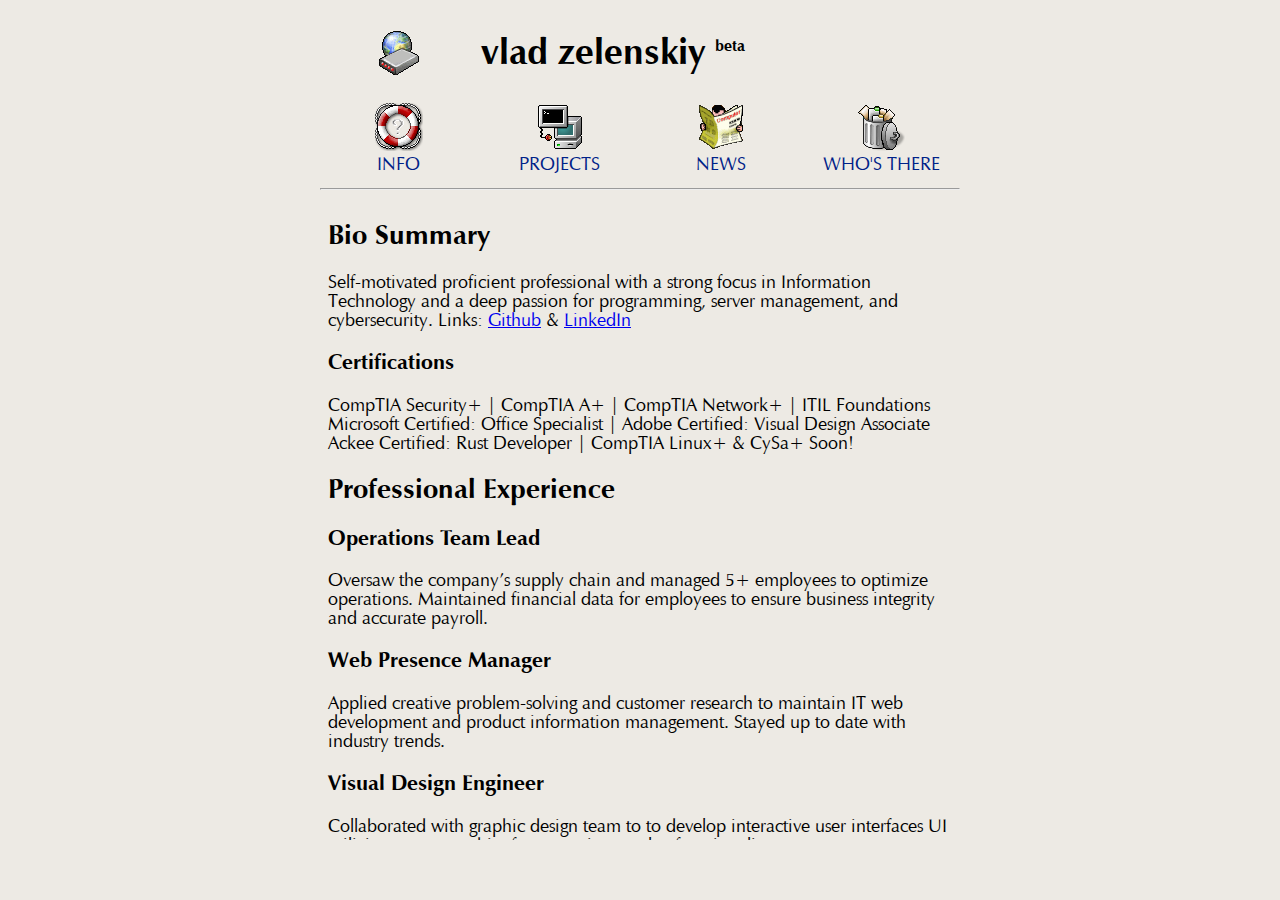
<file: index.html>
<!doctype html>
<meta charset='utf-8' />
<meta name='viewport' content='width=device-width;initial-scale=1' />

<link rel='stylesheet' href='main.css'>
<link rel='icon' href='favicon.ico' type='image/png'>
<style>
</style>
<title>zelenskiy</title>

<body>
<table id='main'>
    <tr>
        <td class='centered'>
            <img src='logo48.png' />
        </td>
        <td colspan='3'>
            <h1>
                vlad zelenskiy
                <sup>beta</sup>
            </h1>
        </td>
    </tr>
    <tr>
        <td class='centered' style='width: 25%'>
            <a href='faq.html' target='fra1' class='sectlink'>
                <img src='help.png' /><br/>Info
            </a>
        </td>
        <td class='centered'>
            <a href='projects.html' target='fra1' class='sectlink'>
                <img src='connect.png' /><br/>Projects
            </a>
        </td>
        <td class='centered' style='width: 25%'>
            <a href='news.html' target='fra1' class='sectlink'>
                <img src='news.png' /><br/>News
            </a>
        </td>
        <td class='centered' style='width: 25%'>
            <a href='who.html' target='fra1' class='sectlink'>
                <img src='trashcan.png' /><br/>Who's there
            </a>
        </td>
    </tr>
    <tr>
        <td colspan='4' class='centered'>
            <hr/>
            <iframe width='640' height='640' style='border: 0' name='fra1' src='faq.html'></iframe>
        </td>
    </tr>
    <tr>
        <td colspan='4' class='centered'>
            <script src='https://nuthead.neocities.org/ring/ring.js'></script>
        </td>
    </tr>
</table>

</body>
</file>
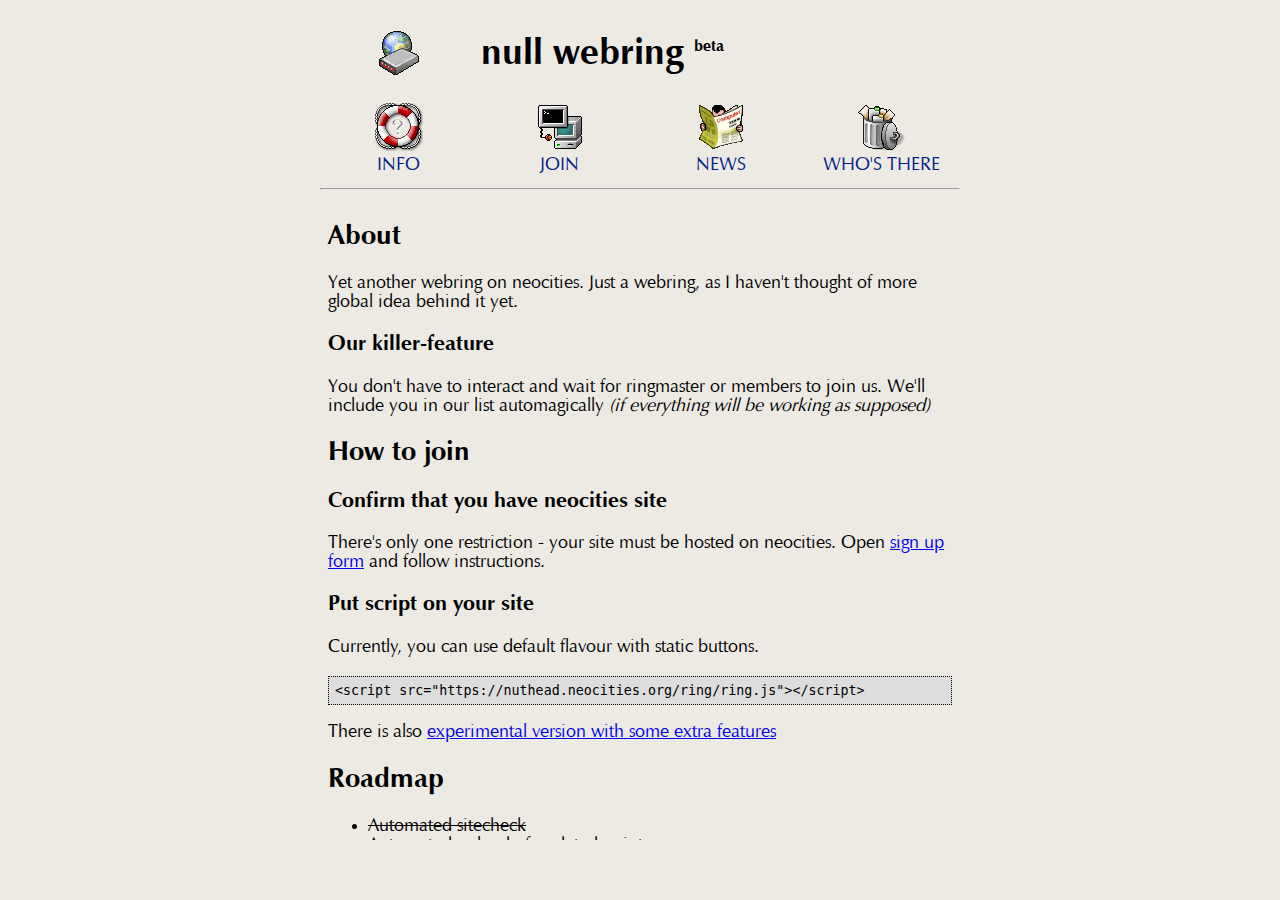
<file: ring/index.html>
<!doctype html>
<meta charset='utf-8' />
<meta name='viewport' content='width=device-width;initial-scale=1' />
<script src='https://akewebdump.ddns.net/counter/counter.js?ref=nullring' async></script>
<link rel='stylesheet' href='main.css'>
<link rel='icon' href='logo16.png' type='image/png'>
<style>
</style>
<title>null webring</title>

<body>
<table id='main'>
    <tr>
        <td class='centered'>
            <img src='logo48.png' />
        </td>
        <td colspan='3'>
            <h1>
                null webring
                <sup>beta</sup>
            </h1>
        </td>
    </tr>
    <tr>
        <td class='centered' style='width: 25%'>
            <a href='faq.html' target='fra1' class='sectlink'>
                <img src='help.png' /><br/>Info
            </a>
        </td>
        <td class='centered'>
            <a href='https://nutheadnullring.onrender.com/' target='fra1' class='sectlink'>
                <img src='connect.png' /><br/>Join
            </a>
        </td>
        <td class='centered' style='width: 25%'>
            <a href='news.html' target='fra1' class='sectlink'>
                <img src='news.png' /><br/>News
            </a>
        </td>
        <td class='centered' style='width: 25%'>
            <a href='who.html' target='fra1' class='sectlink'>
                <img src='trashcan.png' /><br/>Who's there
            </a>
        </td>
    </tr>
    <tr>
        <td colspan='4' class='centered'>
            <hr/>
            <iframe width='640' height='640' style='border: 0' name='fra1' src='faq.html'></iframe>
        </td>
    </tr>
    <tr>
        <td colspan='4' class='centered'>
            <script src='https://nuthead.neocities.org/ring/ring.js'></script>
        </td>
    </tr>
</table>

</body>
</file>
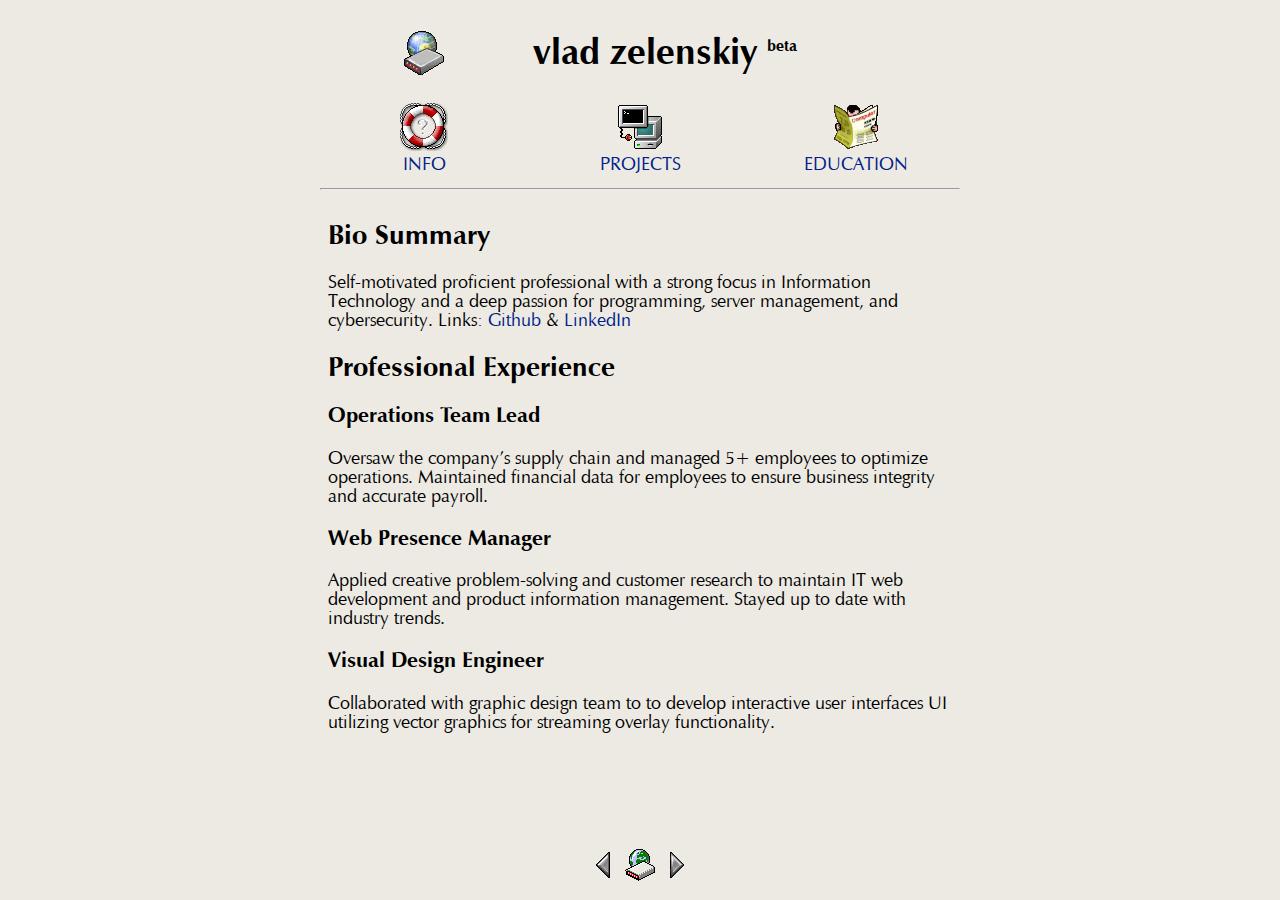
<file: site1_vlzelen/index.html>
<!doctype html>
<meta charset='utf-8' />
<meta name='viewport' content='width=device-width;initial-scale=1' />

<link rel='stylesheet' href='main.css'>
<link rel='icon' href='favicon.ico' type='image/png'>
<style>
</style>
<title>zelenskiy</title>

<body>
<table id='main'>
    <tr>
        <td class='centered'>
            <img src='logo48.png' />
        </td>
        <td colspan='3'>
            <h1>
                vlad zelenskiy
                <sup>beta</sup>
            </h1>
        </td>
    </tr>
    <tr>
        <td class='centered' style='width: 33%'>
            <a href='faq.html' target='fra1' class='sectlink'>
                <img src='help.png' /><br/>Info
            </a>
        </td>
        <td class='centered'>
            <a href='projects.html' target='fra1' class='sectlink'>
                <img src='connect.png' /><br/>Projects
            </a>
        </td>
        <td class='centered' style='width: 33%'>
            <a href='news.html' target='fra1' class='sectlink'>
                <img src='news.png' /><br/>Education
            </a>
        </td>
        <!-- <td class='centered' style='width: 25%'>
            <a href='who.html' target='fra1' class='sectlink'>
                <img src='trashcan.png' /><br/>Who's there
            </a>
        </td> -->
    </tr>
    <tr>
        <td colspan='4' class='centered'>
            <hr/>
            <iframe width='640' height='640' style='border: 0' name='fra1' src='faq.html'></iframe>
        </td>
    </tr>
    <tr>

        <td colspan='4' class='centered'>
            <a href="https://github.com/vlzelen"><img src="prev.png"></a>
            <a href="https://hackertyper.net/"><img src="logo32.png"></a>
            <a href="https://www.linkedin.com/vladzelenskiy"><img src="next.png"></a>
            
        </td>

        
    </tr>
</table>

</body>
</file>
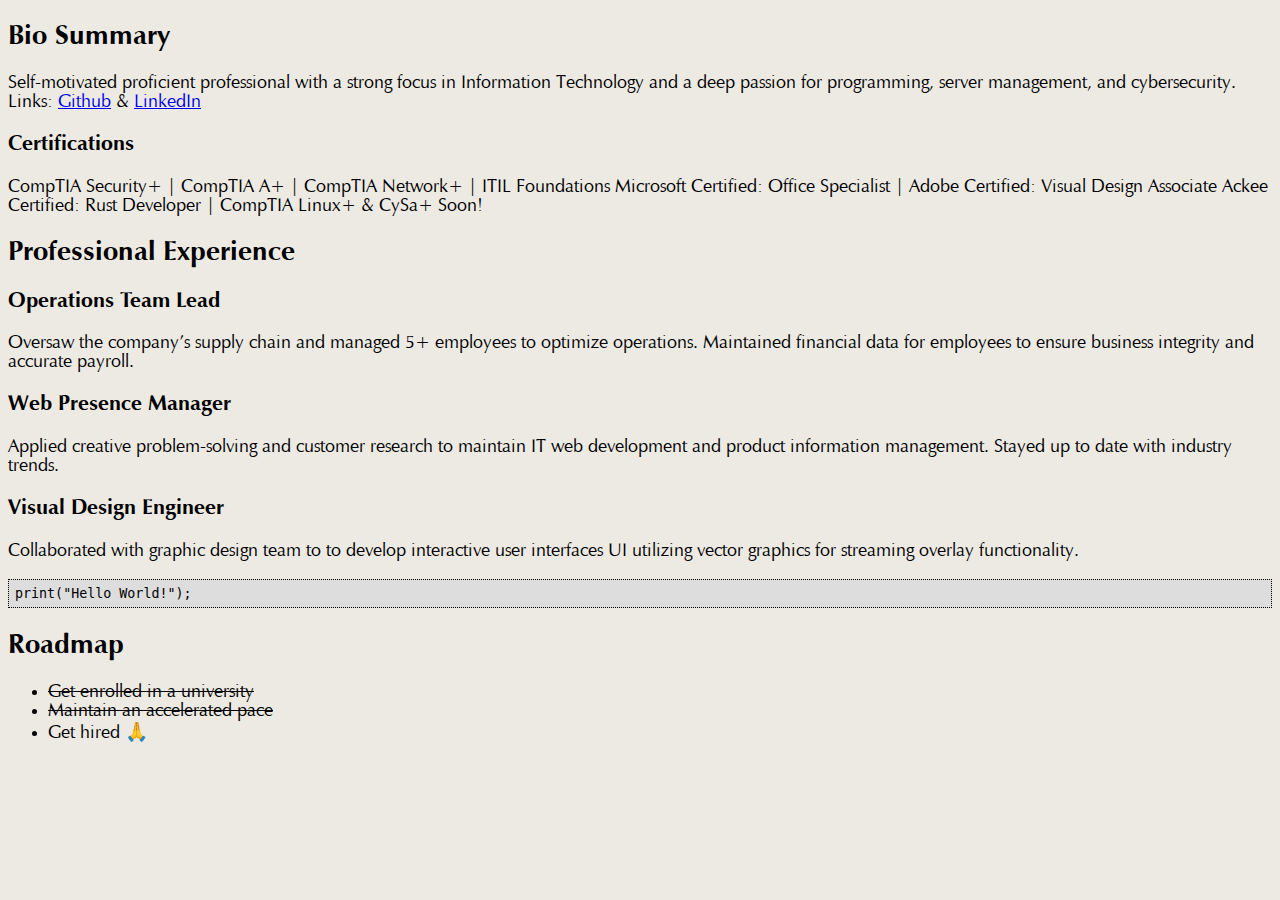
<file: faq.html>
<!doctype html>
<meta charset='utf-8' />
<link rel='stylesheet' href='main.css'>
<h2>Bio Summary</h2>
<p>Self-motivated proficient professional with a strong focus in Information Technology 
    and a deep passion for programming, server management, and cybersecurity. Links: <a href='https://github.com/vlzelen'>Github</a> & <a href='https://www.linkedin.com/vladzelenskiy'>LinkedIn</a></p>

<h3>Certifications</h3>
<p>CompTIA Security+ | CompTIA A+ | CompTIA Network+ | ITIL Foundations
    Microsoft Certified: Office Specialist | Adobe Certified: Visual Design Associate
    Ackee Certified: Rust Developer | CompTIA Linux+ & CySa+ Soon!</p>
</p>
<h2>Professional Experience</h2>
<h3>Operations Team Lead</h3>
<p>Oversaw the company’s supply chain and managed 5+ employees to optimize operations. Maintained financial data for employees to ensure business integrity and accurate payroll.
</p>
<h3>Web Presence Manager</h3>
<p>Applied creative problem-solving and customer research to maintain IT web development and product information management. Stayed up to date with industry trends.
</p>
<h3>Visual Design Engineer</h3>
<p>Collaborated with graphic design team to to develop interactive user interfaces UI utilizing vector graphics for streaming overlay functionality.
</p>
<code>
print("Hello World!");
</code>
<h2>Roadmap</h2>
<ul>
    <li><s>Get enrolled in a university</s></li>
    <li><s>Maintain an accelerated pace</s></li>
    <li>Get hired 🙏</li>
</ul>
</file>
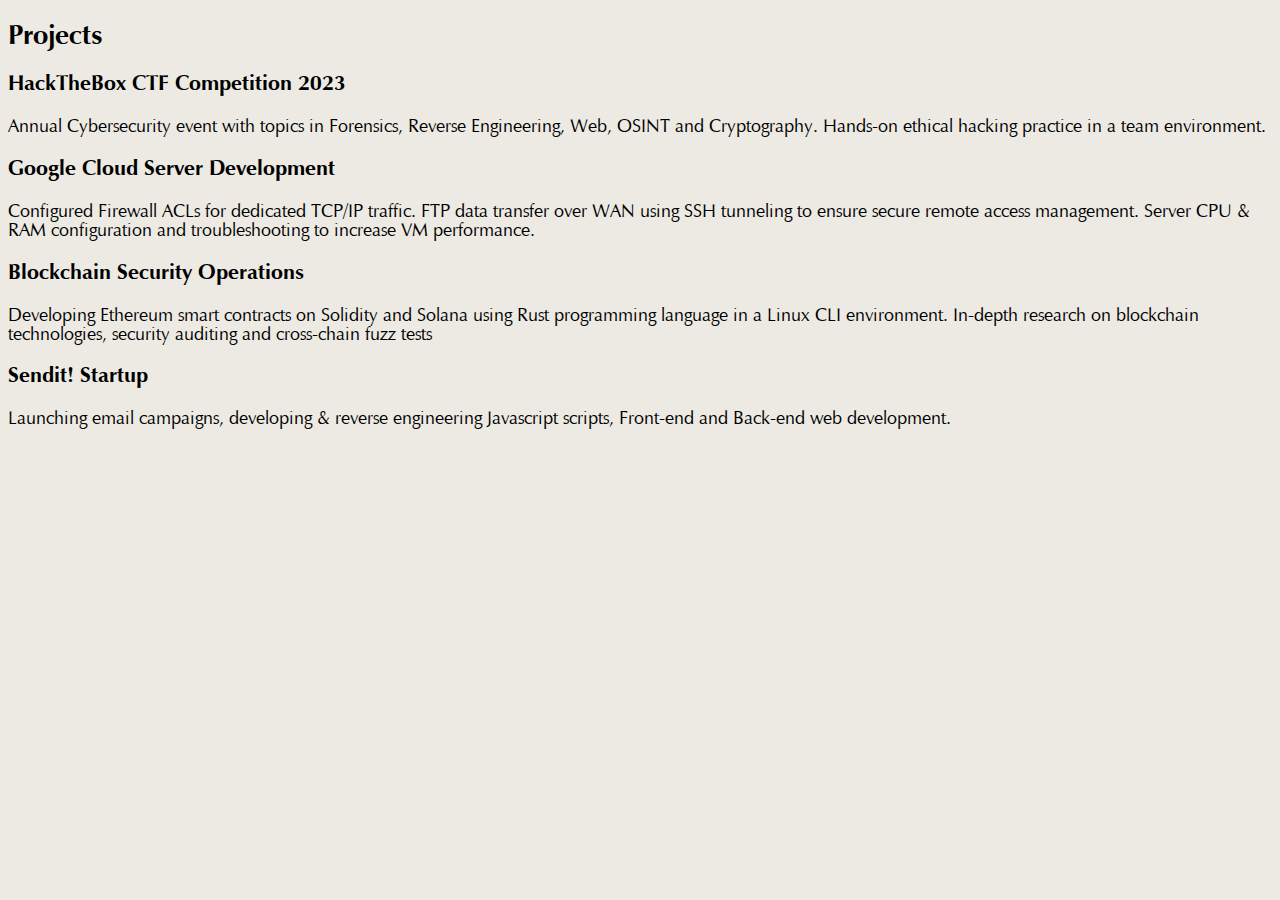
<file: projects.html>
<!doctype html>
<meta charset='utf-8' />
<link rel='stylesheet' href='main.css'>
<h2>Projects</h2>
<h3>HackTheBox CTF Competition 2023</h3>
<p>Annual Cybersecurity event with topics in Forensics, Reverse Engineering, 
    Web, OSINT and Cryptography. Hands-on ethical hacking practice in a team environment.</p>
</p>

<h3>Google Cloud Server Development</h3>
<p>Configured Firewall ACLs for dedicated TCP/IP traffic. FTP data transfer over WAN using SSH tunneling to ensure secure remote access management. Server CPU & RAM configuration and troubleshooting to increase VM performance.
</p>
<h3>Blockchain Security Operations</h3>
<p>Developing Ethereum smart contracts on Solidity and Solana using Rust programming language in a Linux CLI environment.
    In-depth research on blockchain technologies, security auditing and cross-chain fuzz tests
</p>
<h3>Sendit! Startup</h3>
<p>Launching email campaigns, developing & reverse engineering Javascript scripts, Front-end and Back-end web development.
</p>
</file>
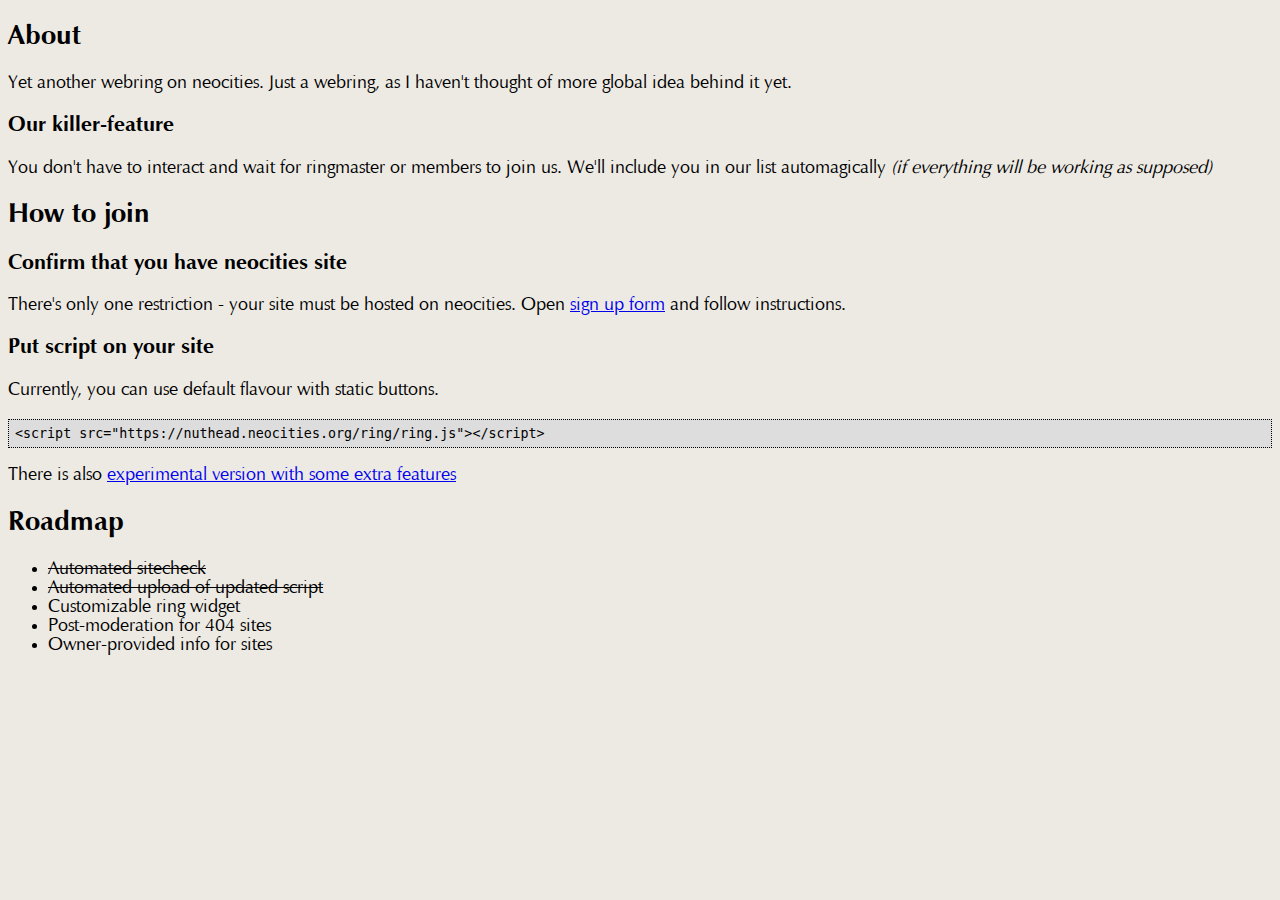
<file: ring/faq.html>
<!doctype html>
<meta charset='utf-8' />
<link rel='stylesheet' href='main.css'>
<h2>About</h2>
<p>Yet another webring on neocities. Just a webring, as I haven't thought of more global idea behind it yet.</p>
<h3>Our killer-feature</h3>
<p>You don't have to interact and wait for ringmaster or members to join us. We'll include you in our list automagically <i>(if everything will be working as supposed)</i></p>
<h2>How to join</h2>
<h3>Confirm that you have neocities site</h3>
<p>There's only one restriction - your site must be hosted on neocities. Open <a href='https://nutheadnullring.onrender.com/'>sign up form</a> and follow instructions.</p>
<h3>Put script on your site</h3>
<p>Currently, you can use default flavour with static buttons.</p>
<code>
&lt;script src="https://nuthead.neocities.org/ring/ring.js"&gt;&lt;/script&gt;
</code>
<p>There is also <a href='widgetv2.htm'>experimental version with some extra features</a></p>
<h2>Roadmap</h2>
<ul>
    <li><s>Automated sitecheck</s></li>
    <li><s>Automated upload of updated script</s></li>
    <li>Customizable ring widget</li>
    <li>Post-moderation for 404 sites</li>
    <li>Owner-provided info for sites</li>
</ul>
</file>
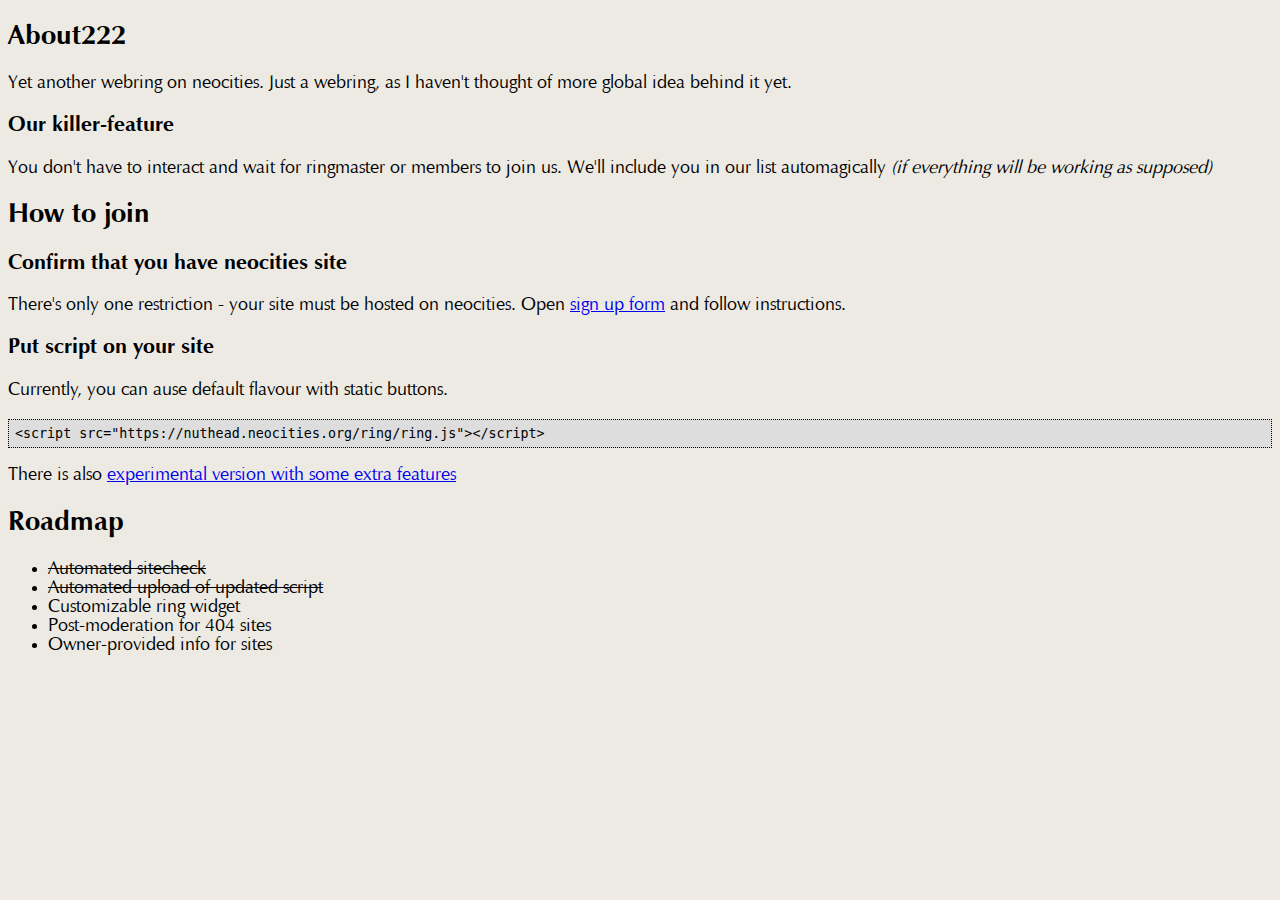
<file: ring/news.html>
<!doctype html>
<meta charset='utf-8' />
<link rel='stylesheet' href='main.css'>
<h2>About222</h2>
<p>Yet another webring on neocities. Just a webring, as I haven't thought of more global idea behind it yet.</p>
<h3>Our killer-feature</h3>
<p>You don't have to interact and wait for ringmaster or members to join us. We'll include you in our list automagically <i>(if everything will be working as supposed)</i></p>
<h2>How to join</h2>
<h3>Confirm that you have neocities site</h3>
<p>There's only one restriction - your site must be hosted on neocities. Open <a href='https://nutheadnullring.onrender.com/'>sign up form</a> and follow instructions.</p>
<h3>Put script on your site</h3>
<p>Currently, you can ause default flavour with static buttons.</p>
<code>
&lt;script src="https://nuthead.neocities.org/ring/ring.js"&gt;&lt;/script&gt;
</code>
<p>There is also <a href='widgetv2.htm'>experimental version with some extra features</a></p>
<h2>Roadmap</h2>
<ul>
    <li><s>Automated sitecheck</s></li>
    <li><s>Automated upload of updated script</s></li>
    <li>Customizable ring widget</li>
    <li>Post-moderation for 404 sites</li>
    <li>Owner-provided info for sites</li>
</ul>
</file>
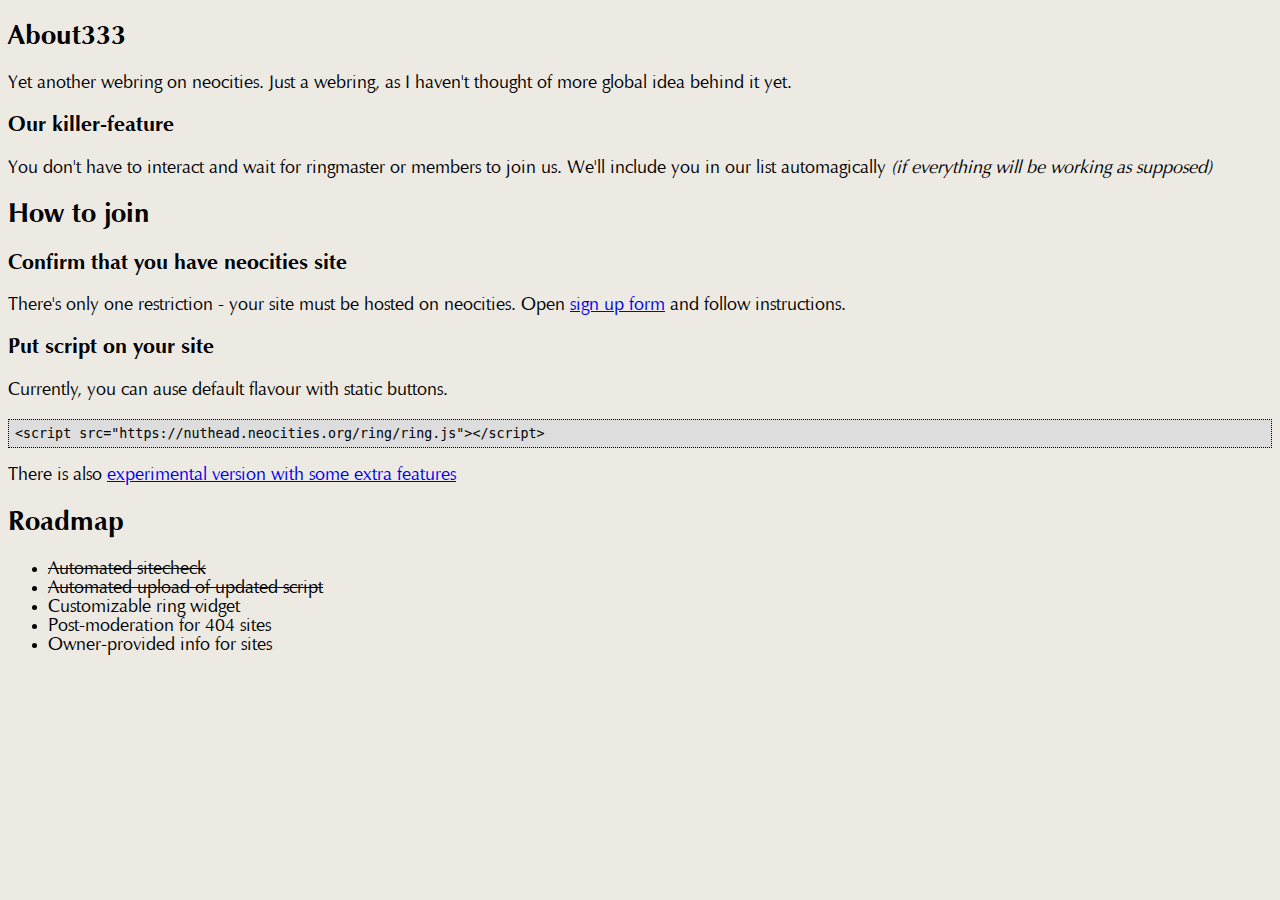
<file: ring/who.html>
<!doctype html>
<meta charset='utf-8' />
<link rel='stylesheet' href='main.css'>
<h2>About333</h2>
<p>Yet another webring on neocities. Just a webring, as I haven't thought of more global idea behind it yet.</p>
<h3>Our killer-feature</h3>
<p>You don't have to interact and wait for ringmaster or members to join us. We'll include you in our list automagically <i>(if everything will be working as supposed)</i></p>
<h2>How to join</h2>
<h3>Confirm that you have neocities site</h3>
<p>There's only one restriction - your site must be hosted on neocities. Open <a href='https://nutheadnullring.onrender.com/'>sign up form</a> and follow instructions.</p>
<h3>Put script on your site</h3>
<p>Currently, you can ause default flavour with static buttons.</p>
<code>
&lt;script src="https://nuthead.neocities.org/ring/ring.js"&gt;&lt;/script&gt;
</code>
<p>There is also <a href='widgetv2.htm'>experimental version with some extra features</a></p>
<h2>Roadmap</h2>
<ul>
    <li><s>Automated sitecheck</s></li>
    <li><s>Automated upload of updated script</s></li>
    <li>Customizable ring widget</li>
    <li>Post-moderation for 404 sites</li>
    <li>Owner-provided info for sites</li>
</ul>
</file>
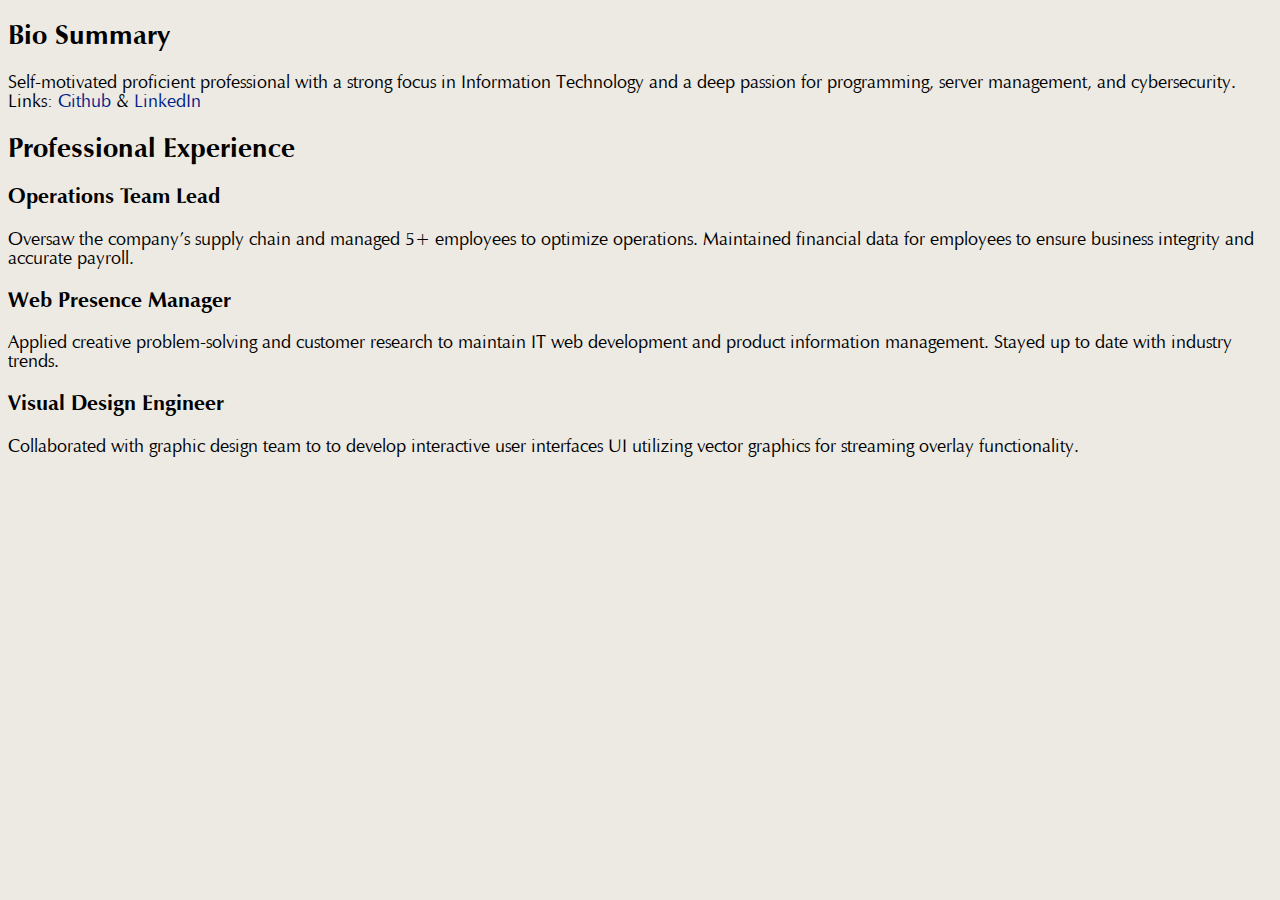
<file: site1_vlzelen/faq.html>
<!doctype html>
<meta charset='utf-8' />
<link rel='stylesheet' href='main.css'>
<body>
<h2>Bio Summary</h2>
<p>Self-motivated proficient professional with a strong focus in Information Technology 
    and a deep passion for programming, server management, and cybersecurity. Links: <a href='https://github.com/vlzelen'>Github</a> & <a href='https://www.linkedin.com/vladzelenskiy'>LinkedIn</a></p>
<h2>Professional Experience</h2>
<h3>Operations Team Lead</h3>
<p>Oversaw the company’s supply chain and managed 5+ employees to optimize operations. Maintained financial data for employees to ensure business integrity and accurate payroll.
</p>
<h3>Web Presence Manager</h3>
<p>Applied creative problem-solving and customer research to maintain IT web development and product information management. Stayed up to date with industry trends.
</p>
<h3>Visual Design Engineer</h3>
<p>Collaborated with graphic design team to to develop interactive user interfaces UI utilizing vector graphics for streaming overlay functionality.
</p>
</body>
</file>
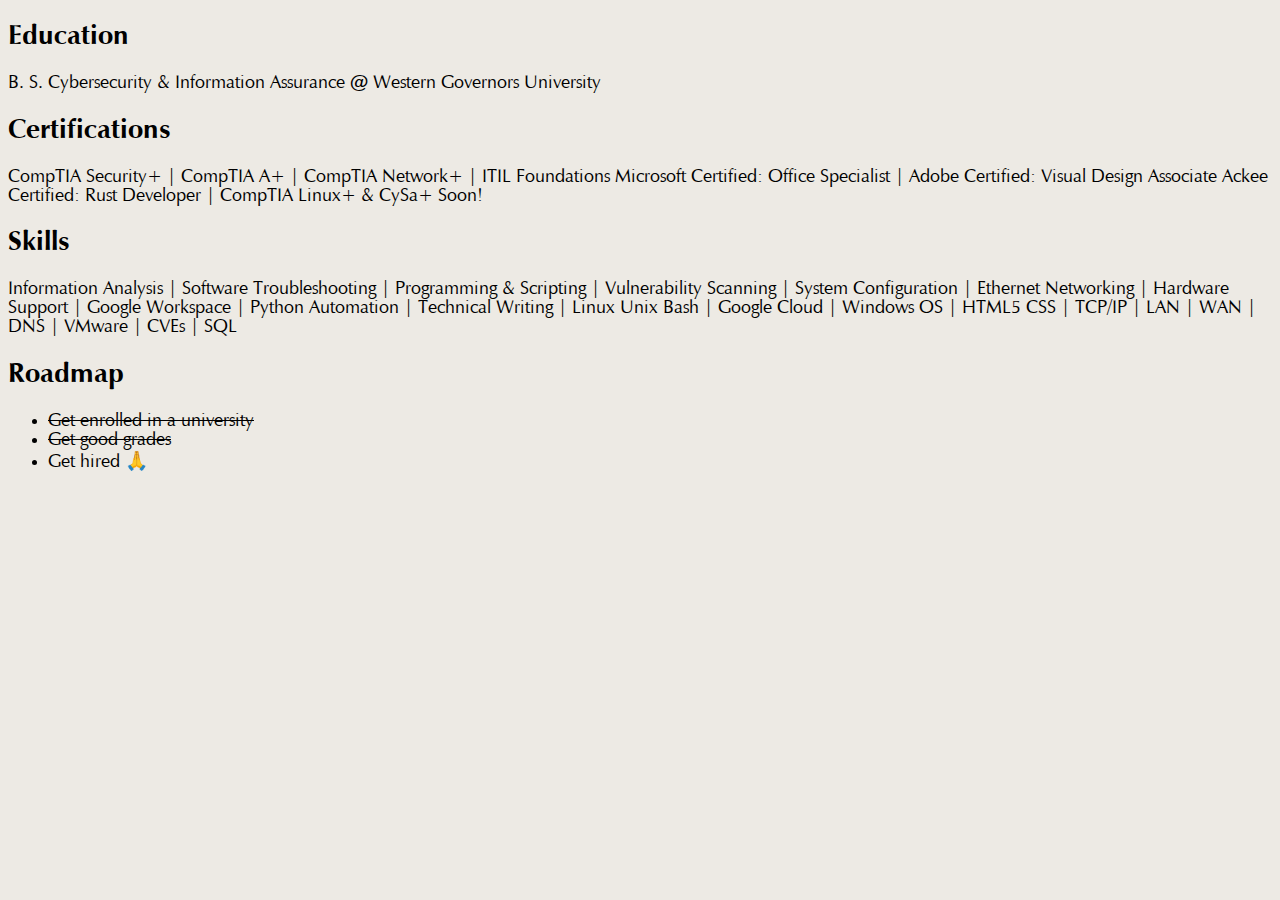
<file: site1_vlzelen/news.html>
<!doctype html>
<meta charset='utf-8' />
<link rel='stylesheet' href='main.css'>
<body>
<h2>Education</h2>
<p>B. S. Cybersecurity & Information Assurance <b>@</b> Western Governors University</p>
</p>
<h2>Certifications</h2>
<p>CompTIA Security+ | CompTIA A+ | CompTIA Network+ | ITIL Foundations
    Microsoft Certified: Office Specialist | Adobe Certified: Visual Design Associate
    Ackee Certified: Rust Developer | CompTIA Linux+ & CySa+ Soon!</p>
</p>
<h2>Skills</h2>
<p>
Information Analysis |
Software Troubleshooting |
Programming & Scripting |
Vulnerability Scanning |
System Configuration |
Ethernet Networking |
Hardware Support |
Google Workspace |
Python Automation |
Technical Writing |
Linux Unix Bash |
Google Cloud |
Windows OS |
HTML5 CSS |
TCP/IP | LAN | WAN | DNS |
VMware |
CVEs |
SQL
</p>
<h2>Roadmap</h2>
<ul>
    <li><s>Get enrolled in a university</s></li>
    <li><s>Get good grades</s></li>
    <li>Get hired 🙏</li>

</body>
</file>
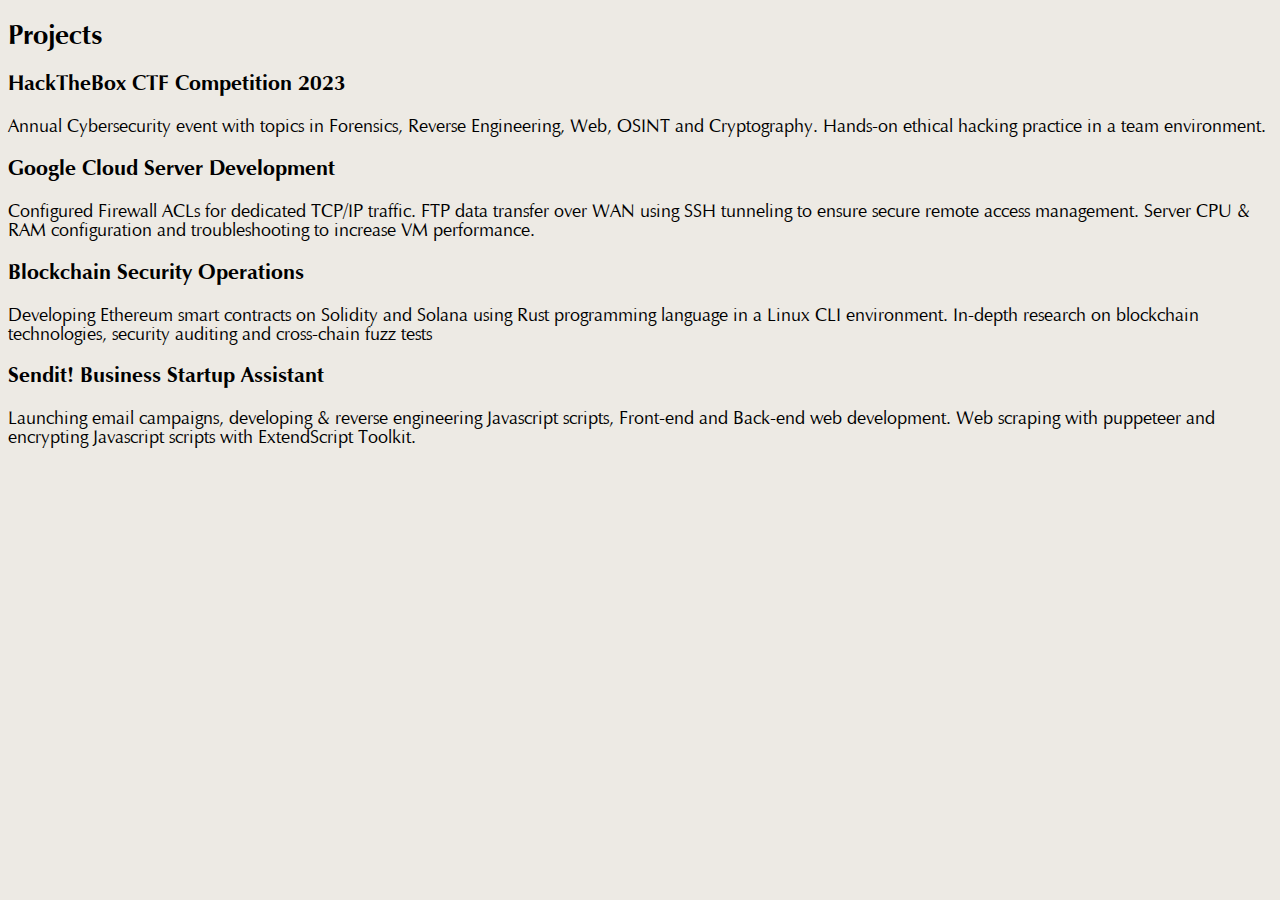
<file: site1_vlzelen/projects.html>
<!doctype html>
<meta charset='utf-8' />
<link rel='stylesheet' href='main.css'>
<body>
<h2>Projects</h2>
<h3>HackTheBox CTF Competition 2023</h3>
<p>Annual Cybersecurity event with topics in Forensics, Reverse Engineering, 
    Web, OSINT and Cryptography. Hands-on ethical hacking practice in a team environment.</p>
</p>

<h3>Google Cloud Server Development</h3>
<p>Configured Firewall ACLs for dedicated TCP/IP traffic. FTP data transfer over WAN using SSH tunneling to ensure secure remote access management. Server CPU & RAM configuration and troubleshooting to increase VM performance.
</p>
<h3>Blockchain Security Operations</h3>
<p>Developing Ethereum smart contracts on Solidity and Solana using Rust programming language in a Linux CLI environment.
    In-depth research on blockchain technologies, security auditing and cross-chain fuzz tests
</p>
<h3>Sendit! Business Startup Assistant</h3>
<p>Launching email campaigns, developing & reverse engineering Javascript scripts, Front-end and Back-end web development. Web scraping with puppeteer and encrypting Javascript scripts with ExtendScript Toolkit.
</p>
</body>
</file>
<file: main.css>
@font-face {
    font-family: 'Vera Humana 95';
    font-weight: 400;
    src: url('Vera.ttf');
}
@font-face {
    font-family: 'Vera Humana 95';
    font-weight: 700;
    src: url('Verab.ttf');
}
body {
    color: #000;
    background: #edeae4;
    font: 400 14pt 'Vera Humana 95', 'Georgia', 'Liberation Serif', serif;
}
#main {
    max-width: 640px;
    width: 100%;
    margin: 0 auto;
}
.centered {
    text-align: center;
}
code {
    display: block;
    background: #ddd;
    color: #000;
    border: 1px dotted #000;
    padding: 6px;
    font: 400 10pt 'Lucida Console', monospace;
}
h1 > sup {
    font-size: 12pt;
}
.sectlink {
    text-transform: uppercase;
    text-decoration: none;
    color: #028;
}
</file>
<file: ring/main.css>
@font-face {
    font-family: 'Vera Humana 95';
    font-weight: 400;
    src: url('Vera.ttf');
}
@font-face {
    font-family: 'Vera Humana 95';
    font-weight: 700;
    src: url('Verab.ttf');
}
body {
    color: #000;
    background: #edeae4;
    font: 400 14pt 'Vera Humana 95', 'Georgia', 'Liberation Serif', serif;
}
#main {
    max-width: 640px;
    width: 100%;
    margin: 0 auto;
}
.centered {
    text-align: center;
}
code {
    display: block;
    background: #ddd;
    color: #000;
    border: 1px dotted #000;
    padding: 6px;
    font: 400 10pt 'Lucida Console', monospace;
}
h1 > sup {
    font-size: 12pt;
}
.sectlink {
    text-transform: uppercase;
    text-decoration: none;
    color: #028;
}
</file>
<file: site1_vlzelen/main.css>
@font-face {
    font-family: 'Vera Humana 95';
    font-weight: 400;
    src: url('Vera.ttf');
}
@font-face {
    font-family: 'Vera Humana 95';
    font-weight: 700;
    src: url('Verab.ttf');
}
body {
    color: #000;
    background: #edeae4;
    font: 400 14pt 'Vera Humana 95', 'Georgia', 'Liberation Serif', serif;
}

a {
    color: #028;
    text-decoration: none;
}
a:hover {
    text-decoration: underline;
}

#main {
    max-width: 640px;
    width: 100%;
    margin: 0 auto;
}
.centered {
    text-align: center;
}
code {
    display: block;
    text-align: center;
    background: #ddd;
    color: #000;
    border: 1px dotted #000;
    padding: 6px;
    font: 400 10pt 'Lucida Console', monospace;
}
h1 > sup {
    font-size: 12pt;
}
.sectlink {
    text-transform: uppercase;
    text-decoration: none;
    color: #028;
}

iframe {
    background: green;
}
</file>
